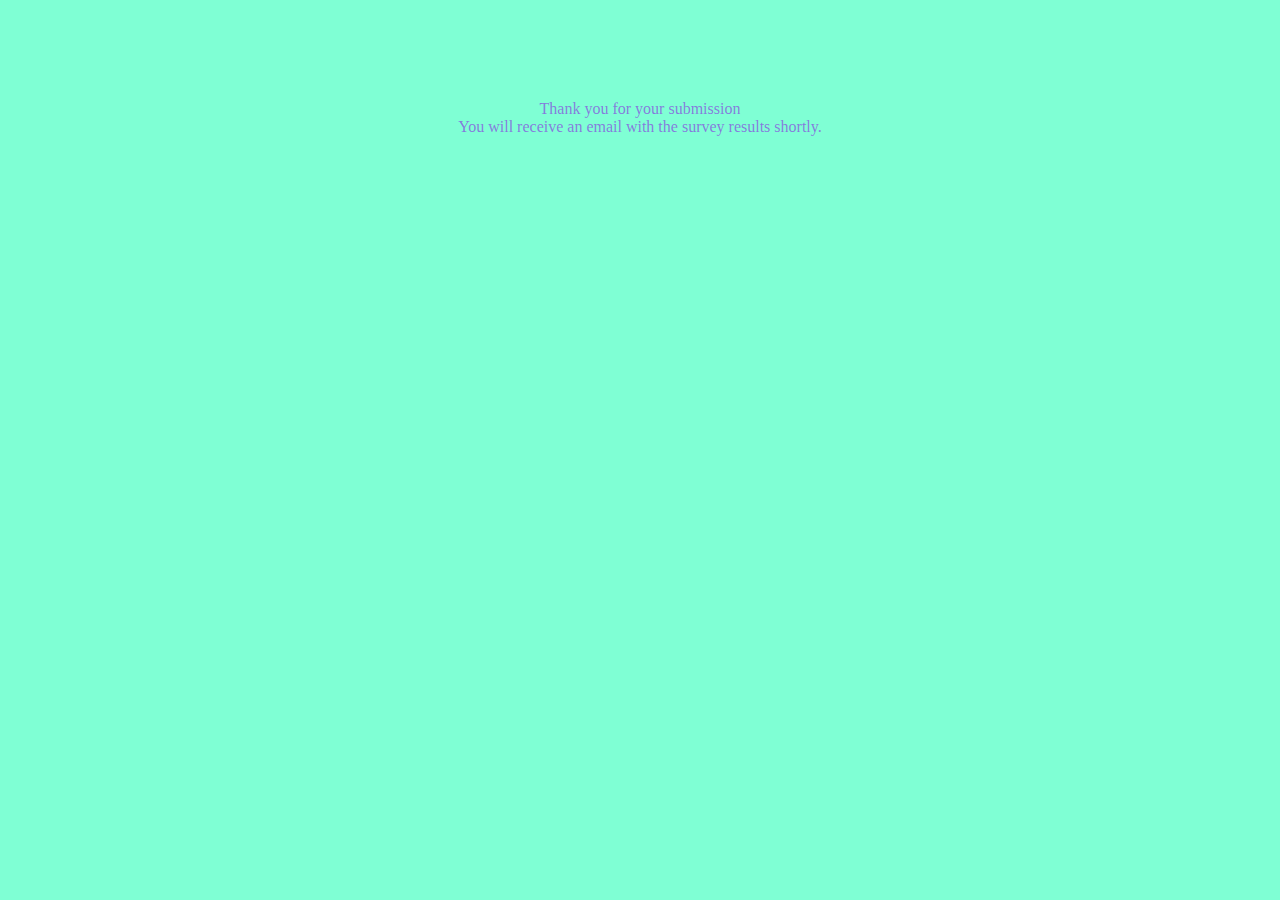
<file: Height Survey Web App/templates/success.html>
<!DOCTYPE html>
<html lang="en">
<head>
    <meta charset="UTF-8">
    <meta http-equiv="X-UA-Compatible" content="IE=edge">
    <meta name="viewport" content="width=device-width, initial-scale=1.0">
    <title>Document</title>
    <link rel="stylesheet" href="../static/main.css">
</head>
<body>
    <div class="container">
        <p>Thank you for your submission <br>
            You will receive an email with the survey results shortly.
        </p>
    </div>
</body>
</html>
</file>
<file: Height Survey Web App/static/main.css>
html, body{
    height: 100%;
    margin: 0;
}

.container{
    margin: 0 auto;
    width: 100%;
    height: 100%;
    background-color: aquamarine;
    color: rgba(137, 43, 226, 0.626);
    overflow: hidden;
    text-align: center;
}

.container h1{
    font-family: 'Courier New', Courier, monospace;
    font-size: 30px;
    color:darkorange;
    margin-top: 80px;
}

.container form{
    margin: 20px;
}

.container input{
    width: 350px;
    height: 15px;
    font-size: 15px;
    margin: 3px;
    padding: 10px;
    transition: all 0.2s ease-in-out;
}

.container button{
    width: 70px;
    height: 30px;
    background-color: gray;
    color:lightsteelblue;
    margin: 3px;
}

.container p{
    margin: 100px;
}

.message{
    color: white;
    background-color: red;
    font-family: 'Trebuchet MS', 'Lucida Sans Unicode', 'Lucida Grande', 'Lucida Sans', Arial, sans-serif;
    font-weight: bold;
    margin: 0 50px;
}
</file>
